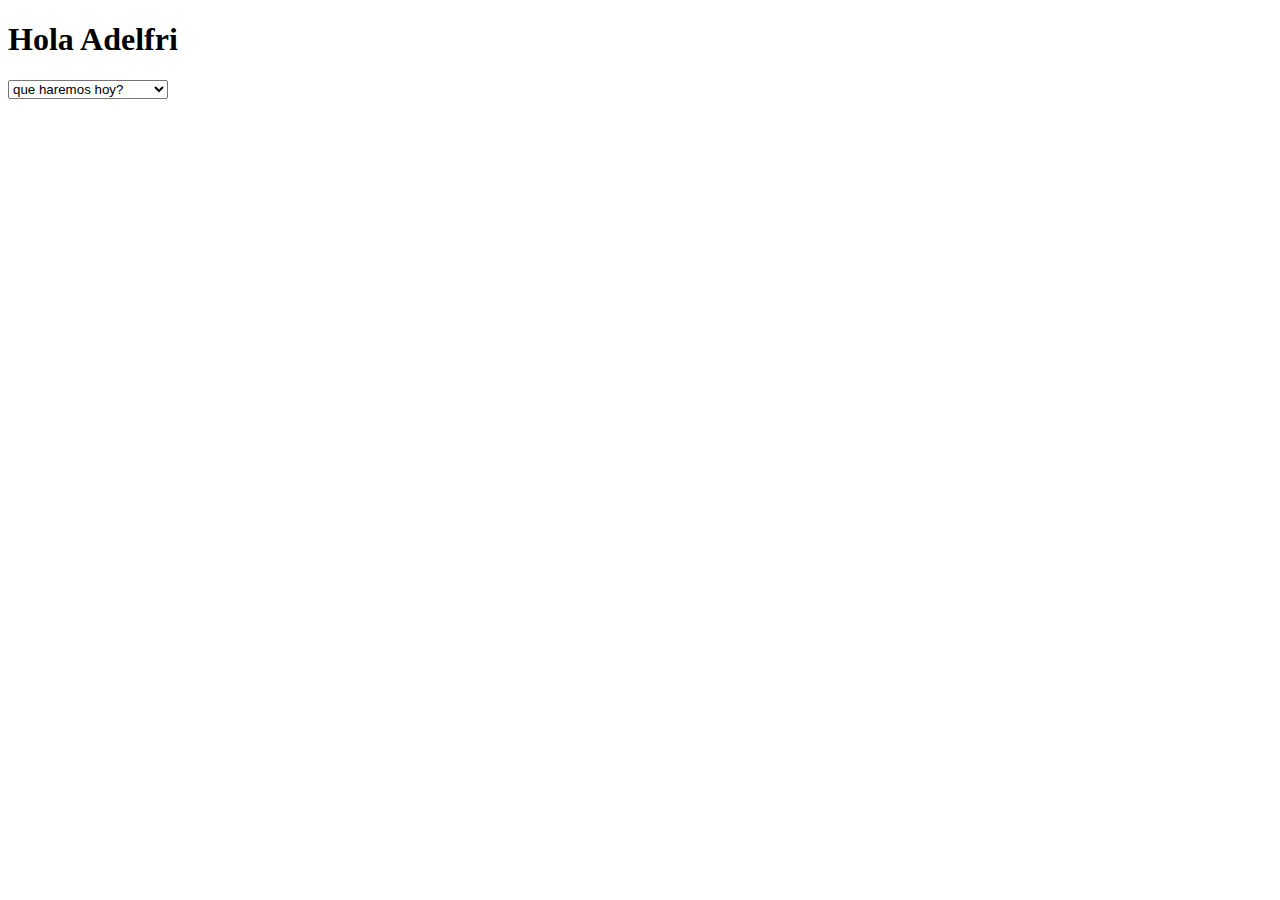
<file: index.html>
<!DOCTYPE html>
<html lang="en">
<head>
    <meta charset="UTF-8">
    <meta name="viewport" content="width=device-width, initial-scale=1.0">
    <title>hola adelfri</title>
</head>
<body>
    <h1>Hola Adelfri</h1>
    <select>
        <option value="1">que haremos hoy?</option>
        <option value="2">ando jodiendo con esto</option>
        <option value="3">nomas pq si</option>
        <option value="4">wacha esto</option>
    </select>
    
</body>
</html>
</file>
